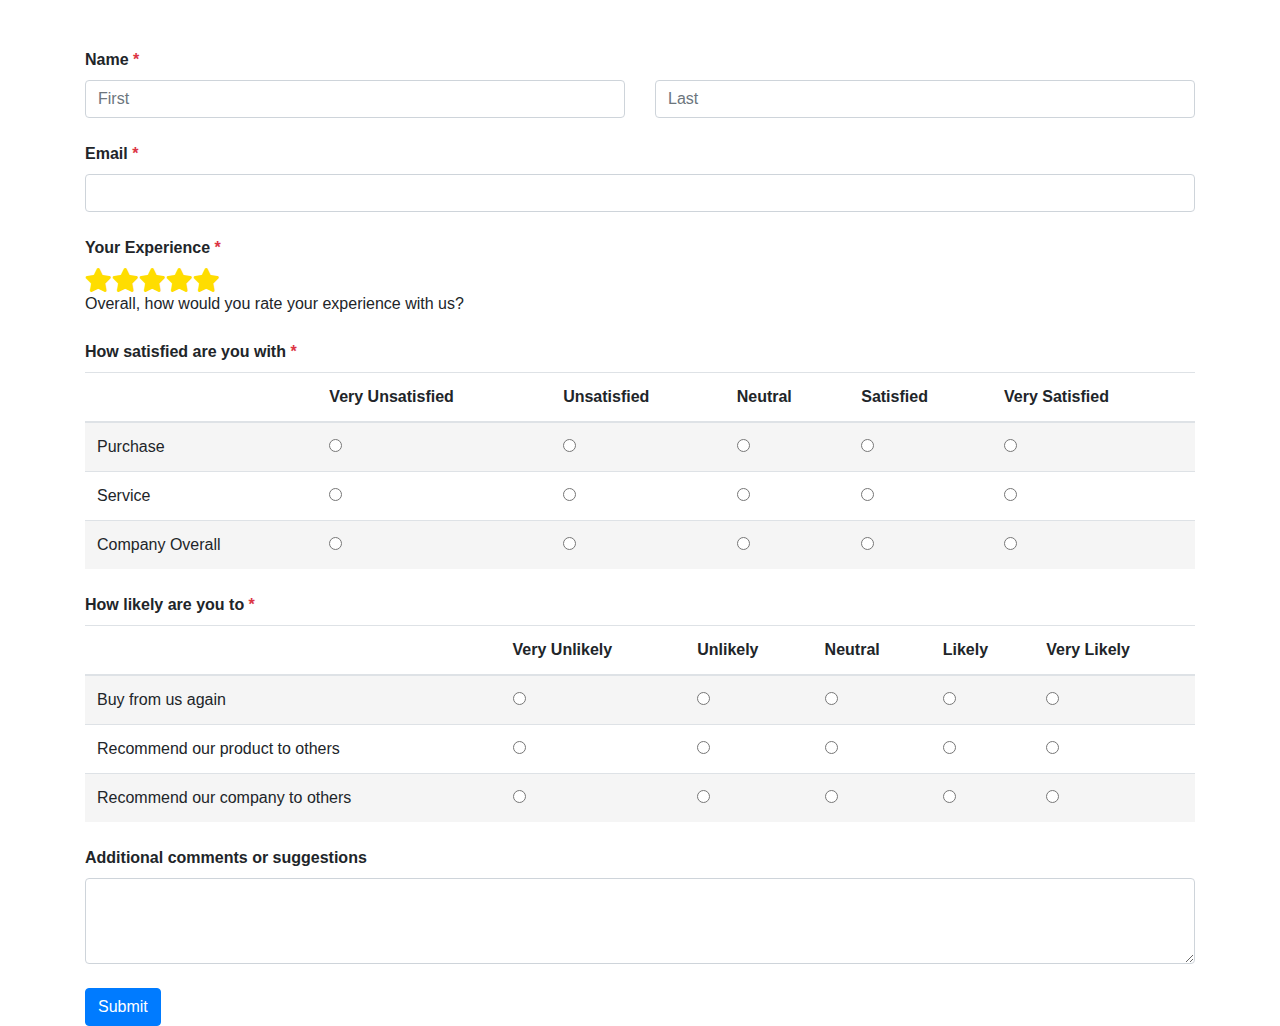
<file: Layout/2.Layout/index.html>
<!DOCTYPE html>
<html lang="en">
  <head>
    <meta charset="UTF-8" />
    <meta name="viewport" content="width=device-width, initial-scale=1.0" />
    <title>Survey Form</title>
    <link
      href="https://maxcdn.bootstrapcdn.com/bootstrap/4.5.2/css/bootstrap.min.css"
      rel="stylesheet"
    />
    <link rel="stylesheet" href="styles.css" />
    <link
      href="https://cdnjs.cloudflare.com/ajax/libs/font-awesome/5.15.3/css/all.min.css"
      rel="stylesheet"
    />
  </head>
  <body>
    <div class="container mt-5">
      <form>
        <div class="form-group">
          <label for="first-name"
            ><strong>Name <span class="text-danger">*</span></strong></label
          >
          <div class="row">
            <div class="col">
              <input
                type="text"
                class="form-control"
                id="first-name"
                placeholder="First"
                required
              />
            </div>
            <div class="col">
              <input
                type="text"
                class="form-control"
                id="last-name"
                placeholder="Last"
                required
              />
            </div>
          </div>
        </div>
        <div class="form-group">
          <label for="email"
            ><strong>Email <span class="text-danger">*</span></strong></label
          >
          <input type="email" class="form-control" id="email" required />
        </div>
        <div class="form-group">
          <label
            ><strong
              >Your Experience <span class="text-danger">*</span></strong
            ></label
          >
          <div class="star-rating">
            <span class="fa fa-star checked"></span>
            <span class="fa fa-star checked"></span>
            <span class="fa fa-star checked"></span>
            <span class="fa fa-star checked"></span>
            <span class="fa fa-star checked"></span>
          </div>
          <p>Overall, how would you rate your experience with us?</p>
        </div>
        <div class="form-group">
          <label
            ><strong
              >How satisfied are you with
              <span class="text-danger">*</span></strong
            ></label
          >
          <table class="table">
            <thead>
              <tr>
                <th scope="col"></th>
                <th scope="col">Very Unsatisfied</th>
                <th scope="col">Unsatisfied</th>
                <th scope="col">Neutral</th>
                <th scope="col">Satisfied</th>
                <th scope="col">Very Satisfied</th>
              </tr>
            </thead>
            <tbody>
              <tr class="bg-light-gray">
                <td>Purchase</td>
                <td><input type="radio" name="purchase" value="1" /></td>
                <td><input type="radio" name="purchase" value="2" /></td>
                <td><input type="radio" name="purchase" value="3" /></td>
                <td><input type="radio" name="purchase" value="4" /></td>
                <td><input type="radio" name="purchase" value="5" /></td>
              </tr>
              <tr>
                <td>Service</td>
                <td><input type="radio" name="service" value="1" /></td>
                <td><input type="radio" name="service" value="2" /></td>
                <td><input type="radio" name="service" value="3" /></td>
                <td><input type="radio" name="service" value="4" /></td>
                <td><input type="radio" name="service" value="5" /></td>
              </tr>
              <tr class="bg-light-gray">
                <td>Company Overall</td>
                <td><input type="radio" name="company" value="1" /></td>
                <td><input type="radio" name="company" value="2" /></td>
                <td><input type="radio" name="company" value="3" /></td>
                <td><input type="radio" name="company" value="4" /></td>
                <td><input type="radio" name="company" value="5" /></td>
              </tr>
            </tbody>
          </table>
        </div>
        <div class="form-group">
          <label
            ><strong
              >How likely are you to <span class="text-danger">*</span></strong
            ></label
          >
          <table class="table">
            <thead>
              <tr>
                <th scope="col"></th>
                <th scope="col">Very Unlikely</th>
                <th scope="col">Unlikely</th>
                <th scope="col">Neutral</th>
                <th scope="col">Likely</th>
                <th scope="col">Very Likely</th>
              </tr>
            </thead>
            <tbody>
              <tr class="bg-light-gray">
                <td>Buy from us again</td>
                <td><input type="radio" name="buy" value="1" /></td>
                <td><input type="radio" name="buy" value="2" /></td>
                <td><input type="radio" name="buy" value="3" /></td>
                <td><input type="radio" name="buy" value="4" /></td>
                <td><input type="radio" name="buy" value="5" /></td>
              </tr>
              <tr>
                <td>Recommend our product to others</td>
                <td>
                  <input type="radio" name="recommend-product" value="1" />
                </td>
                <td>
                  <input type="radio" name="recommend-product" value="2" />
                </td>
                <td>
                  <input type="radio" name="recommend-product" value="3" />
                </td>
                <td>
                  <input type="radio" name="recommend-product" value="4" />
                </td>
                <td>
                  <input type="radio" name="recommend-product" value="5" />
                </td>
              </tr>
              <tr class="bg-light-gray">
                <td>Recommend our company to others</td>
                <td>
                  <input type="radio" name="recommend-company" value="1" />
                </td>
                <td>
                  <input type="radio" name="recommend-company" value="2" />
                </td>
                <td>
                  <input type="radio" name="recommend-company" value="3" />
                </td>
                <td>
                  <input type="radio" name="recommend-company" value="4" />
                </td>
                <td>
                  <input type="radio" name="recommend-company" value="5" />
                </td>
              </tr>
            </tbody>
          </table>
        </div>
        <div class="form-group">
          <label for="comments"
            ><strong>Additional comments or suggestions</strong></label
          >
          <textarea class="form-control" id="comments" rows="3"></textarea>
        </div>
        <button type="submit" class="btn btn-primary">Submit</button>
      </form>
    </div>
    <script src="https://code.jquery.com/jquery-3.5.1.slim.min.js"></script>
    <script src="https://cdn.jsdelivr.net/npm/@popperjs/core@2.5.4/dist/umd/popper.min.js"></script>
    <script src="https://maxcdn.bootstrapcdn.com/bootstrap/4.5.2/js/bootstrap.min.js"></script>
  </body>
</html>
</file>
<file: Layout/2.Layout/styles.css>
.star-rating {
    display: flex;
  }
  
  .star-rating .fa-star {
    font-size: 24px;
    color: #ffdd00;
  }
  
  .checked {
    color: orange;
  }
  
  .form-group {
    margin-bottom: 1.5rem;
  }
  
  .form-check {
    margin-bottom: 0.5rem;
  }

  label {
    font-weight: bold;
  }

  .bg-light-gray {
    background-color: whitesmoke;
  }
</file>
